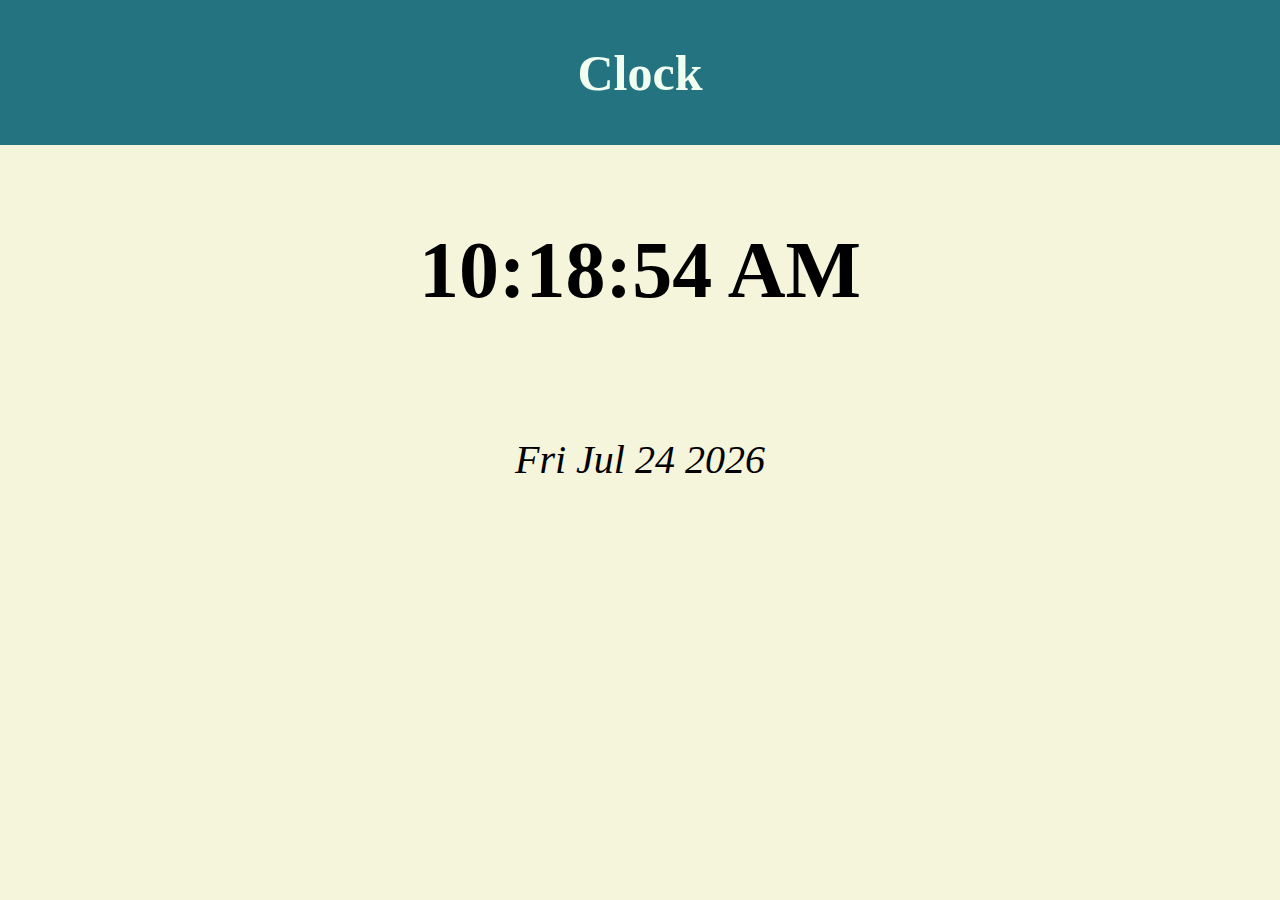
<file: Clock/clock.html>
<!DOCTYPE html>
<html lang="en">
<head>
    <meta charset="UTF-8">
    <meta http-equiv="X-UA-Compatible" content="IE=edge">
    <meta name="viewport" content="width=device-width, initial-scale=1.0">
    <title>Clock</title>
    <link rel="stylesheet" href="clock_style.css">
</head>
<body onload="displayTime()">
    <header><h1>Clock</h1></header>
    <h3 id="clock"></h3>
    <p id="date"></p>

    <script>
        function displayTime(){
            let date = new Date();
            let hrs = date.getHours();
            let min = date.getMinutes();
            let sec = date.getSeconds();
            let am_pm = "AM";

            if(hrs >= 12){
                am_pm = "PM";
                hrs -= 12;
            }
            // sec = (sec == 0) ? 60 : sec;
            // min = (min == 0) ? 60 : min;
            hrs = (hrs == 0) ? 12 : hrs;
            
            hrs = (hrs < 10) ? "0" + hrs : hrs;
            min = (min < 10) ? "0" + min : min;
            sec = (sec < 10) ? "0" + sec : sec;

            document.getElementById("clock").innerText = hrs + ":" + min + ":" + sec + " " + am_pm;
            document.getElementById("date").innerText = date.toDateString();

            // setTimeout(displayTime, 1000);
        }
        // displayTime();
        setInterval(displayTime, 1000);
    </script>
</body>
</html>
</file>
<file: Clock/clock_style.css>
body{
    margin: 0px;
    display: flex;
    flex-direction: column;
    justify-content: space-around;
    align-items: center;
    background-color: beige;
}
header{
    margin: 0px;
    background-color: rgb(36, 115, 129);
    padding: 10px 798px;
}
header h1{
    color: honeydew;
    font-size: 50px;
}
#clock{
    font-size: 80px;
}
#date{
    font-style: italic;
    font-size: 40px;
}
</file>
